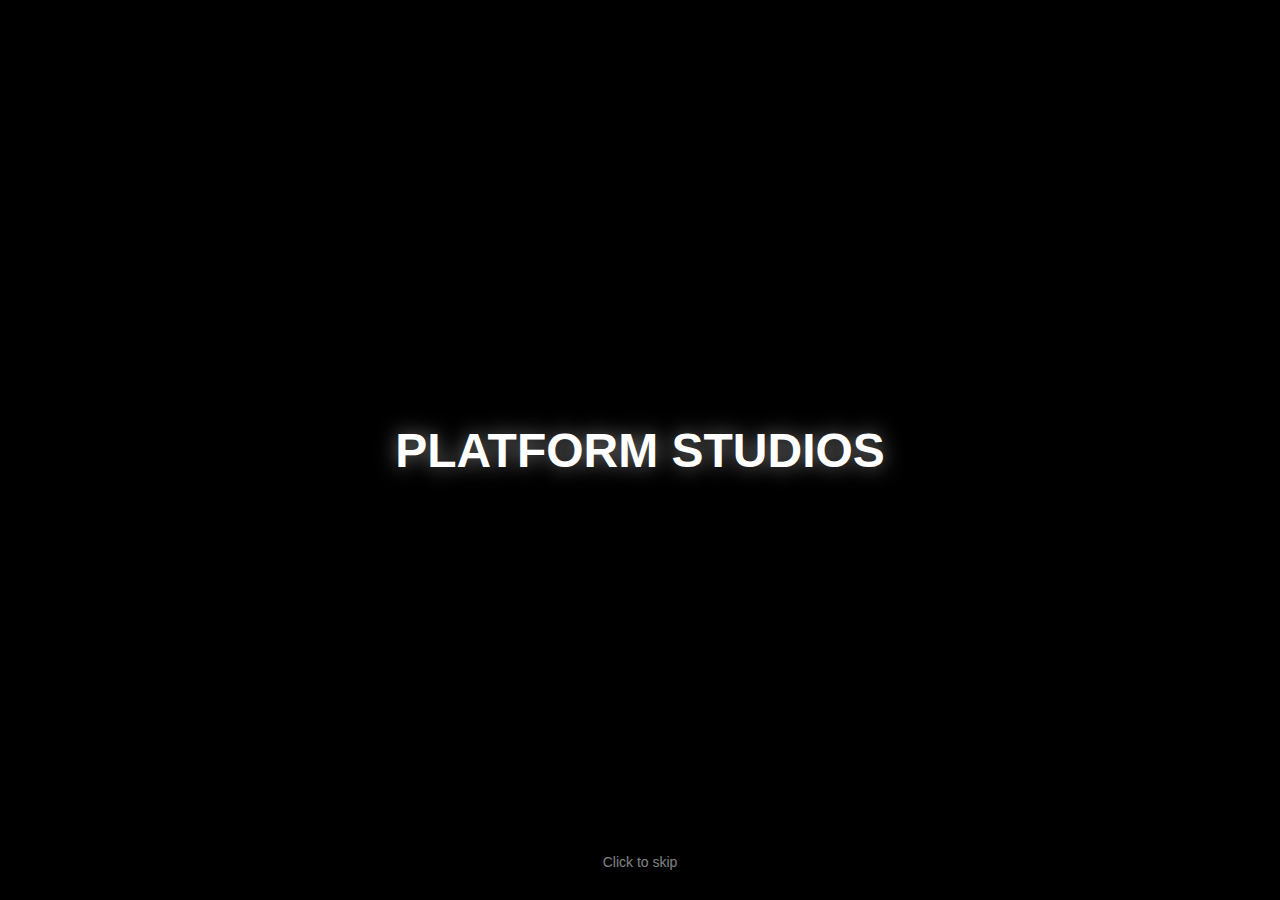
<file: index.html>
<!DOCTYPE html>
<html lang="en">
<head>
    <meta charset="UTF-8">
    <meta name="viewport" content="width=device-width, initial-scale=1.0, user-scalable=no">
    <title>Space Shooter</title>
    <link rel="stylesheet" href="style.css">
</head>
<body>
    <div id="gameContainer">
        <canvas id="gameCanvas"></canvas>
        
        <!-- Logo Screens -->
        <div id="platformLogo" class="screen active">
            <div class="logo" data-i18n="PLATFORM STUDIOS">PLATFORM STUDIOS</div>
            <p style="position: absolute; bottom: 30px; width: 100%; text-align: center; font-size: 14px; opacity: 0.5;" data-i18n="Click to skip">Click to skip</p>
        </div>

        <div id="vendorLogo" class="screen">
            <div class="logo" data-i18n="COSMIC GAMES">COSMIC GAMES</div>
            <p style="position: absolute; bottom: 30px; width: 100%; text-align: center; font-size: 14px; opacity: 0.5;" data-i18n="Click to skip">Click to skip</p>
        </div>

        <div id="gameLogo" class="screen">
            <div class="logo" style="font-size: 64px;" data-i18n="SPACE SHOOTER">SPACE SHOOTER</div>
            <p style="margin-top: 20px; font-size: 20px; opacity: 0.7;" data-i18n="Click to Continue">Click to Continue</p>
        </div>
        
        <!-- Main Menu -->
        <div id="mainMenu" class="screen">
            <div class="logo" style="margin-bottom: 20px;" data-i18n="SPACE SHOOTER">SPACE SHOOTER</div>

            <!-- Profile Display -->
            <div id="profileDisplay" onclick="game.showProfiles()">
                <span id="profileAvatar">🚀</span>
                <span id="profileName">Player 1</span>
                <span>▼</span>
            </div>

            <button class="menu-button" onclick="game.startGame()" data-i18n="NEW GAME">NEW GAME</button>
            <button id="continueBtn" class="menu-button" onclick="game.continueGame()" style="display: none;" data-i18n="CONTINUE">CONTINUE</button>
            <button class="menu-button" onclick="game.showOptions()" data-i18n="OPTIONS">OPTIONS</button>
            <button class="menu-button" onclick="game.showAchievements()" style="background: linear-gradient(135deg, #FFD700, #FFA500);"><span>🏆 </span><span data-i18n="ACHIEVEMENTS">ACHIEVEMENTS</span></button>
            <button class="menu-button" onclick="game.showRecords()" data-i18n="RECORDS">RECORDS</button>
            <button class="menu-button" onclick="game.showCredits()" data-i18n="CREDITS">CREDITS</button>
        </div>
        
        <!-- Options Screen -->
        <div id="optionsScreen" class="screen">
            <h2 style="margin-bottom: 30px;" data-i18n="OPTIONS">OPTIONS</h2>
            <div style="background: rgba(255,255,255,0.1); padding: 20px; border-radius: 15px;">
                <div style="margin: 20px 0;">
                    <label data-i18n="Language:">Language:</label>
                    <select id="languageSelect" style="margin-left: 10px; padding: 5px;" onchange="game.changeLanguage(this.value)">
                        <option value="en" data-i18n="English">English</option>
                        <option value="ru" data-i18n="Russian">Russian</option>
                    </select>
                </div>
                <div style="margin: 20px 0;">
                    <label data-i18n="Control Mode:">Control Mode:</label>
                    <select id="controlMode" style="margin-left: 10px; padding: 5px;">
                        <option value="touch" data-i18n="Mouse / Touch & Drag">Mouse / Touch & Drag</option>
                        <option value="joystick" data-i18n="Virtual Joystick">Virtual Joystick</option>
                        <option value="relative" data-i18n="Relative Touch">Relative Touch</option>
                    </select>
                </div>
                <div style="margin: 20px 0;">
                    <label data-i18n="Auto Fire:">Auto Fire:</label>
                    <input type="checkbox" id="autoFire" checked style="margin-left: 10px; transform: scale(1.5);">
                </div>
                <div style="margin: 20px 0;">
                    <label data-i18n="Sound Effects:">Sound Effects:</label>
                    <input type="range" id="sfxVolume" min="0" max="100" value="70" style="margin-left: 10px;">
                </div>
                <div style="margin: 20px 0;">
                    <label data-i18n="Music:">Music:</label>
                    <input type="range" id="musicVolume" min="0" max="100" value="50" style="margin-left: 10px;">
                </div>
            </div>
            <button class="menu-button" onclick="game.saveOptions()" style="margin-top: 30px;" data-i18n="SAVE">SAVE</button>
            <button class="menu-button" onclick="game.backToMenu()" data-i18n="BACK">BACK</button>
        </div>
        
        <!-- Records Screen -->
        <div id="recordsScreen" class="screen">
            <h2 style="margin-bottom: 30px;" data-i18n="HIGH SCORES">HIGH SCORES</h2>
            <div id="highScoresList" style="background: rgba(255,255,255,0.1); padding: 30px; border-radius: 15px; min-width: 400px;">
                <!-- High scores will be populated here -->
            </div>
            <button class="menu-button" onclick="game.backToMenu()" style="margin-top: 30px;" data-i18n="BACK">BACK</button>
        </div>
        
        <!-- Credits Screen -->
        <div id="creditsScreen" class="screen">
            <h2 style="margin-bottom: 30px;" data-i18n="CREDITS">CREDITS</h2>
            <div style="text-align: center; line-height: 2;">
                <p data-i18n="Game Design & Development">Game Design & Development</p>
                <p style="color: #00ffff;" data-i18n="Space Shooter Team">Space Shooter Team</p>
                <br>
                <p data-i18n="Programming">Programming</p>
                <p style="color: #00ffff;" data-i18n="Lead Developer">Lead Developer</p>
                <br>
                <p data-i18n="Art & Design">Art & Design</p>
                <p style="color: #00ffff;" data-i18n="Visual Artists">Visual Artists</p>
                <br>
                <p data-i18n="Sound & Music">Sound & Music</p>
                <p style="color: #00ffff;" data-i18n="Audio Team">Audio Team</p>
            </div>
            <button class="menu-button" onclick="game.backToMenu()" style="margin-top: 30px;" data-i18n="BACK">BACK</button>
        </div>

        <!-- Profile Selection Screen -->
        <div id="profileScreen" class="screen">
            <h2 style="text-align: center; margin-bottom: 30px; color: #00ffff;" data-i18n="PROFILES">PROFILES</h2>

            <div class="profile-grid" id="profileList">
                <!-- Profile cards will be dynamically added here -->
            </div>

            <div style="display: flex; gap: 20px; justify-content: center; margin-top: 30px;">
                <button class="menu-button" onclick="game.showCreateProfileDialog()" style="background: #4CAF50;">
                    <span>➕ </span><span data-i18n="NEW PROFILE">NEW PROFILE</span>
                </button>
                <button class="menu-button" onclick="game.backToMenu()" data-i18n="BACK">BACK</button>
            </div>
        </div>

        <!-- Create Profile Dialog -->
        <div id="createProfileDialog" style="display: none; position: fixed; top: 50%; left: 50%; transform: translate(-50%, -50%); background: linear-gradient(135deg, #1a1a2e, #16213e); border: 2px solid #00ffff; border-radius: 15px; padding: 30px; z-index: 10000; min-width: 300px;">
            <h3 style="color: #00ffff; margin-bottom: 20px;" data-i18n="CREATE NEW PROFILE">CREATE NEW PROFILE</h3>

            <div style="margin-bottom: 20px;">
                <label style="color: #aaa;" data-i18n="Name:">Name:</label><br>
                <input type="text" id="profileNameInput" style="width: 100%; padding: 8px; margin-top: 5px; background: rgba(255,255,255,0.1); border: 1px solid #00ffff; color: white; border-radius: 5px;" maxlength="20" placeholder="Enter name...">
            </div>

            <div style="margin-bottom: 20px;">
                <label style="color: #aaa;" data-i18n="Avatar:">Avatar:</label><br>
                <div id="avatarGrid" style="display: grid; grid-template-columns: repeat(5, 1fr); gap: 10px; margin-top: 10px;">
                    <!-- Avatar options will be added dynamically -->
                </div>
            </div>

            <div style="display: flex; gap: 10px; justify-content: center;">
                <button class="menu-button" onclick="game.createProfile()" style="padding: 10px 20px;" data-i18n="CREATE">CREATE</button>
                <button class="menu-button" onclick="game.cancelCreateProfile()" style="padding: 10px 20px;" data-i18n="Cancel">CANCEL</button>
            </div>
        </div>

        <!-- Upgrade Screen (Space Hub) -->
        <div id="upgradeScreen" class="screen">
            <h2 style="text-align: center; margin-bottom: 30px; color: #00ffff;" data-i18n="SPACE HUB - UPGRADES">SPACE HUB - UPGRADES</h2>

            <!-- Family Status Panel -->
            <div id="familyPanel" class="upgrade-card" style="margin-bottom: 20px; background: linear-gradient(135deg, rgba(80,50,30,0.9), rgba(40,25,15,0.9)); border: 2px solid #FFD700; max-width: 100%; width: 100%;">
                <div class="upgrade-header" style="background: linear-gradient(90deg, #FFD700, #FFA500); padding: 8px;">
                    <h3 style="color: #000; margin: 0; text-shadow: 0 0 8px #FFD700; font-size: 18px;">🏠 <span data-i18n="KOVAC FAMILY - MARS COLONY STATION-3">KOVAC FAMILY - MARS COLONY STATION-3</span></h3>
                </div>
                <div class="upgrade-body" style="padding: 12px;">
                    <!-- Family Members Section -->
                    <div style="display: flex; gap: 10px; margin-bottom: 12px; flex-wrap: wrap;">
                        <!-- Wife -->
                        <div style="flex: 1; min-width: 120px; background: rgba(0,0,0,0.4); padding: 8px; border-radius: 6px; border: 1px solid rgba(255,215,0,0.3); text-align: center;">
                            <div style="font-size: 28px; margin-bottom: 4px;">👩</div>
                            <h4 style="color: #FFD700; margin: 3px 0; font-size: 13px;" data-i18n="Wife - Maria">Wife - Maria</h4>
                            <p style="color: #aaa; font-size: 11px; margin: 3px 0;" data-i18n="Keeping the family together">Keeping the family together</p>
                        </div>
                        <!-- Sick Daughter -->
                        <div style="flex: 1; min-width: 120px; background: rgba(0,0,0,0.4); padding: 8px; border-radius: 6px; border: 1px solid rgba(255,100,100,0.3); text-align: center;">
                            <div style="font-size: 28px; margin-bottom: 4px;">👧</div>
                            <h4 style="color: #ff9999; margin: 3px 0; font-size: 13px;" data-i18n="Daughter - Sarah (7)">Daughter - Sarah (7)</h4>
                            <p style="color: #ff6666; font-size: 11px; margin: 3px 0;" data-i18n="Needs medical treatment">Needs medical treatment</p>
                        </div>
                        <!-- Other Children -->
                        <div style="flex: 1; min-width: 120px; background: rgba(0,0,0,0.4); padding: 8px; border-radius: 6px; border: 1px solid rgba(255,215,0,0.3); text-align: center;">
                            <div style="font-size: 28px; margin-bottom: 4px;">👶👦👧👦</div>
                            <h4 style="color: #FFD700; margin: 3px 0; font-size: 13px;" data-i18n="4 Other Children">4 Other Children</h4>
                            <p style="color: #aaa; font-size: 11px; margin: 3px 0;" data-i18n="Ages 2-11">Ages 2-11</p>
                        </div>
                    </div>

                    <!-- Status Grid -->
                    <div class="upgrade-stats" style="display: grid; grid-template-columns: repeat(4, 1fr); gap: 8px; margin-bottom: 12px;">
                        <div class="stat-item" style="background: linear-gradient(135deg, rgba(0,100,200,0.3), rgba(0,50,100,0.3)); padding: 6px; border-radius: 5px; border: 1px solid rgba(0,255,255,0.4); text-align: center;">
                            <span style="color: #00ffff; font-size: 11px; text-transform: uppercase;" data-i18n="Morale:">Morale:</span><br>
                            <span id="familyMorale" style="color: #fff; font-weight: bold; font-size: 18px; text-shadow: 0 0 8px currentColor;"></span>
                        </div>
                        <div class="stat-item" style="background: linear-gradient(135deg, rgba(200,150,0,0.3), rgba(100,75,0,0.3)); padding: 6px; border-radius: 5px; border: 1px solid rgba(255,215,0,0.4); text-align: center;">
                            <span style="color: #FFD700; font-size: 11px; text-transform: uppercase;" data-i18n="Food Status:">Food Status:</span><br>
                            <span id="familyHunger" style="color: #fff; font-weight: bold; font-size: 18px; text-shadow: 0 0 8px currentColor;"></span>
                        </div>
                        <div class="stat-item" style="background: linear-gradient(135deg, rgba(200,50,50,0.3), rgba(100,25,25,0.3)); padding: 6px; border-radius: 5px; border: 1px solid rgba(255,100,100,0.4); text-align: center;">
                            <span style="color: #ff6666; font-size: 11px; text-transform: uppercase;" data-i18n="Medical Debt:">Medical Debt:</span><br>
                            <span id="familyDebt" style="color: #ff6666; font-weight: bold; font-size: 18px; text-shadow: 0 0 8px currentColor;"></span>
                        </div>
                        <div class="stat-item" style="background: linear-gradient(135deg, rgba(50,200,50,0.3), rgba(25,100,25,0.3)); padding: 6px; border-radius: 5px; border: 1px solid rgba(100,255,100,0.4); text-align: center;">
                            <span style="color: #66ff66; font-size: 11px; text-transform: uppercase;" data-i18n="Total Sent:">Total Sent:</span><br>
                            <span id="familySent" style="color: #66ff66; font-weight: bold; font-size: 18px; text-shadow: 0 0 8px currentColor;"></span>
                        </div>
                    </div>

                    <!-- Family Message with Photo Frame Style -->
                    <div style="background: linear-gradient(135deg, rgba(255,250,240,0.1), rgba(255,248,220,0.05)); padding: 10px; border-radius: 6px; border: 2px solid rgba(255,215,0,0.3); box-shadow: inset 0 0 10px rgba(255,215,0,0.1); margin-bottom: 12px;">
                        <div style="display: flex; align-items: center; gap: 8px;">
                            <div style="font-size: 20px;">💌</div>
                            <div id="familyMessage" style="flex: 1; color: #FFD700; font-family: 'Courier New', monospace; font-size: 12px; line-height: 1.4; min-height: 25px;"></div>
                        </div>
                    </div>

                    <button class="upgrade-button" onclick="game.sendMoneyHome()" style="background: linear-gradient(135deg, #FFD700, #FFA500); color: #000; width: 100%; padding: 10px; font-weight: bold; font-size: 14px; border: 2px solid #FFD700; box-shadow: 0 0 15px rgba(255,215,0,0.4); text-transform: uppercase; letter-spacing: 1px;">
                        💰 <span data-i18n="SEND MONEY HOME">SEND MONEY HOME</span> 💌
                    </button>
                </div>
            </div>

            <div class="currency-display">
                <span data-i18n="Credits:">Credits:</span> <span id="creditsDisplay">0</span>
            </div>
            <div class="upgrade-grid" id="upgradeGrid">
                <!-- Upgrades will be populated here -->
            </div>
            <div style="display: flex; gap: 20px; justify-content: center; margin-top: 30px;">
                <button class="menu-button" onclick="game.saveProgress()" style="background: #4CAF50;" data-i18n="SAVE PROGRESS">SAVE PROGRESS</button>
                <button class="menu-button" onclick="game.continueToNextLevel()"><span data-i18n="CONTINUE TO LEVEL">CONTINUE TO LEVEL</span> <span id="nextLevelNum">2</span></button>
            </div>
        </div>
        
        <!-- Game Over Screen -->
        <div id="gameOver" class="screen">
            <h2 style="font-size: 48px; margin-bottom: 30px; color: #ff6666;" data-i18n="GAME OVER">GAME OVER</h2>
            <div class="game-over-stats">
                <div class="stat-row">
                    <span data-i18n="Score:">Score:</span>
                    <span id="finalScore">0</span>
                </div>
                <div class="stat-row">
                    <span data-i18n="Level Reached:">Level Reached:</span>
                    <span id="levelReached">1</span>
                </div>
                <div class="stat-row">
                    <span data-i18n="Enemies Destroyed:">Enemies Destroyed:</span>
                    <span id="enemiesDestroyed">0</span>
                </div>
                <div class="stat-row">
                    <span data-i18n="Credits Earned:">Credits Earned:</span>
                    <span id="creditsEarned">0</span>
                </div>
            </div>
            <button class="menu-button" onclick="game.retryLevel()" data-i18n="RETRY">RETRY</button>
            <button class="menu-button" onclick="game.backToMenu()" data-i18n="MAIN MENU">MAIN MENU</button>
        </div>
        
        <!-- Victory Screen -->
        <div id="victoryScreen" class="screen">
            <h2 style="font-size: 48px; margin-bottom: 30px; color: #66ff66;" data-i18n="VICTORY!">VICTORY!</h2>
            <p style="font-size: 24px; margin: 20px;" data-i18n="You have saved the galaxy!">You have saved the galaxy!</p>
            <div class="game-over-stats">
                <div class="stat-row">
                    <span data-i18n="Final Score:">Final Score:</span>
                    <span id="victoryScore">0</span>
                </div>
                <div class="stat-row">
                    <span data-i18n="Total Credits:">Total Credits:</span>
                    <span id="victoryCredits">0</span>
                </div>
                <div class="stat-row">
                    <span data-i18n="Completion Time:">Completion Time:</span>
                    <span id="completionTime">00:00</span>
                </div>
            </div>
            <button class="menu-button" onclick="game.backToMenu()" data-i18n="MAIN MENU">MAIN MENU</button>
        </div>

        <!-- Pause Menu -->
        <div id="pauseMenu" class="screen">
            <h2 style="font-size: 48px; margin-bottom: 30px; color: #ffff00;" data-i18n="PAUSED">PAUSED</h2>
            <div style="display: flex; gap: 20px; margin-bottom: 30px; justify-content: center; flex-wrap: wrap;">
                <!-- Game Stats -->
                <div style="background: rgba(255,255,255,0.1); padding: 20px; border-radius: 15px; min-width: 250px;">
                    <h3 style="color: #00ffff; margin-bottom: 15px; text-align: center;" data-i18n="Game Progress">Game Progress</h3>
                    <div class="stat-row">
                        <span data-i18n="Current Level:">Current Level:</span>
                        <span id="pauseLevel">1</span>
                    </div>
                    <div class="stat-row">
                        <span data-i18n="Score:">Score:</span>
                        <span id="pauseScore">0</span>
                    </div>
                    <div class="stat-row">
                        <span data-i18n="Credits:">Credits:</span>
                        <span id="pauseCredits">0</span>
                    </div>
                    <div class="stat-row">
                        <span data-i18n="Enemies Killed:">Enemies Killed:</span>
                        <span id="pauseEnemiesKilled">0</span>
                    </div>
                </div>

                <!-- Player Stats -->
                <div style="background: rgba(255,255,255,0.1); padding: 20px; border-radius: 15px; min-width: 250px;">
                    <h3 style="color: #00ff00; margin-bottom: 15px; text-align: center;" data-i18n="Player Stats">Player Stats</h3>
                    <div class="stat-row">
                        <span data-i18n="Max Health:">Max Health:</span>
                        <span id="pauseMaxHealth">100</span>
                    </div>
                    <div class="stat-row">
                        <span data-i18n="Max Shield:">Max Shield:</span>
                        <span id="pauseMaxShield">50</span>
                    </div>
                    <div class="stat-row">
                        <span data-i18n="Damage Multi:">Damage Multi:</span>
                        <span id="pauseDamage">1.0x</span>
                    </div>
                    <div class="stat-row">
                        <span data-i18n="Fire Rate:">Fire Rate:</span>
                        <span id="pauseFireRate">2.0/s</span>
                    </div>
                    <div class="stat-row">
                        <span data-i18n="Critical Hit:">Critical Hit:</span>
                        <span id="pauseCritChance">5%</span>
                    </div>
                    <div class="stat-row">
                        <span data-i18n="Ammo Capacity:">Ammo Capacity:</span>
                        <span id="pauseAmmoCapacity">100%</span>
                    </div>
                </div>

                <!-- Upgrade Levels -->
                <div style="background: rgba(255,255,255,0.1); padding: 20px; border-radius: 15px; min-width: 250px;">
                    <h3 style="color: #ff00ff; margin-bottom: 15px; text-align: center;" data-i18n="Upgrades">Upgrades</h3>
                    <div class="stat-row">
                        <span>❤️ <span data-i18n="Health:">Health:</span></span>
                        <span id="pauseHealthLevel">0/10</span>
                    </div>
                    <div class="stat-row">
                        <span>⚔️ <span data-i18n="Damage:">Damage:</span></span>
                        <span id="pauseDamageLevel">0/10</span>
                    </div>
                    <div class="stat-row">
                        <span>🔫 <span data-i18n="Fire Rate:">Fire Rate:</span></span>
                        <span id="pauseFireRateLevel">0/8</span>
                    </div>
                    <div class="stat-row">
                        <span>💥 <span data-i18n="Critical Hit:">Critical Hit:</span></span>
                        <span id="pauseCritLevel">0/10</span>
                    </div>
                    <div class="stat-row">
                        <span>🛡️ <span data-i18n="Shield:">Shield:</span></span>
                        <span id="pauseShieldLevel">0/10</span>
                    </div>
                    <div class="stat-row">
                        <span>📦 <span data-i18n="Ammo Crate:">Ammo Crate:</span></span>
                        <span id="pauseAmmoLevel">0/10</span>
                    </div>
                </div>

                <!-- Family Status -->
                <div style="background: rgba(255,215,0,0.1); padding: 20px; border-radius: 15px; min-width: 250px;">
                    <h3 style="color: #FFD700; margin-bottom: 15px; text-align: center;">👨‍👩‍👧‍👦 <span data-i18n="Family Status">Family Status</span></h3>
                    <div class="stat-row">
                        <span data-i18n="Morale:">Morale:</span>
                        <span id="pauseFamilyMorale" style="font-weight: bold;">🙂 50%</span>
                    </div>
                    <div class="stat-row">
                        <span data-i18n="Food:">Food:</span>
                        <span id="pauseFamilyHunger" style="font-weight: bold;">Well Fed (100%)</span>
                    </div>
                    <div style="margin-top: 15px; padding-top: 15px; border-top: 1px solid rgba(255,215,0,0.3);">
                        <div style="color: #aaa; font-size: 12px; margin-bottom: 8px;" data-i18n="Morale Effects:">Morale Effects:</div>
                        <div id="pauseMoraleEffects" style="font-size: 14px; line-height: 1.5;">
                            <!-- Effects will be populated here -->
                        </div>
                    </div>
                </div>

                <!-- Weapon Arsenal -->
                <div style="background: rgba(255,255,255,0.1); padding: 20px; border-radius: 15px; min-width: 350px;">
                    <h3 style="color: #ff9900; margin-bottom: 15px; text-align: center;">🔫 <span data-i18n="Weapon Arsenal">Weapon Arsenal</span></h3>
                    <div id="pauseWeaponList" style="max-height: 250px; overflow-y: auto;">
                        <!-- Weapons will be populated here -->
                    </div>
                </div>
            </div>
            <button class="menu-button" onclick="game.resumeGame()" data-i18n="RESUME">RESUME</button>
            <button class="menu-button" onclick="game.showAchievements()" style="background: linear-gradient(135deg, #FFD700, #FFA500);"><span>🏆 </span><span data-i18n="ACHIEVEMENTS">ACHIEVEMENTS</span></button>
            <button class="menu-button" onclick="game.saveAndQuit()" data-i18n="SAVE & QUIT">SAVE & QUIT</button>
            <button class="menu-button" onclick="game.quitToMenu()" data-i18n="QUIT TO MENU">QUIT TO MENU</button>
        </div>
        
        <!-- HUD -->
        <div id="hud" style="display: none;">
            <div class="hud-top">
                <div>
                    <div data-i18n="Health">Health</div>
                    <div class="health-bar">
                        <div class="health-fill" id="healthBar" style="width: 100%;"></div>
                    </div>
                    <div data-i18n="Shield">Shield</div>
                    <div class="shield-bar">
                        <div class="shield-fill" id="shieldBar" style="width: 100%;"></div>
                    </div>
                </div>
                <div style="text-align: right;">
                    <div><span data-i18n="Score:">Score:</span> <span id="score">0</span></div>
                    <div><span data-i18n="Credits:">Credits:</span> <span id="credits">0</span></div>
                    <div><span data-i18n="Level:">Level:</span> <span id="level">1</span></div>
                    <div><span data-i18n="Weapon:">Weapon:</span> <span id="weaponName" style="color: #00ffff;"></span></div>
                    <div><span data-i18n="Ammo:">Ammo:</span> <span id="ammo">∞</span></div>
                    <div style="color: #00ff00;"><span data-i18n="FPS:">FPS:</span> <span id="fps">60</span></div>
                    <div style="margin-top: 10px; padding-top: 10px; border-top: 1px solid rgba(255,255,255,0.3);">
                        <div><span data-i18n="Family:">Family:</span> <span id="hudFamilyMorale" style="font-weight: bold;">🙂</span></div>
                        <div style="font-size: 12px; color: #aaa;"><span data-i18n="Debt:">Debt:</span> <span id="hudFamilyDebt">5000</span></div>
                    </div>
                </div>
            </div>
        </div>
        
        <!-- Pause Button -->
        <button id="pauseBtn" style="display: none;" onclick="game.togglePause()">⏸</button>
    </div>
    
    <!-- Load game scripts in dependency order -->
    <!-- Core utilities and services first -->
    <script src="js/systems/LanguageSystem.js"></script>
    <script src="js/systems/FormulaService.js"></script>

    <!-- Data -->
    <script src="js/data/StoryEvents.js"></script>

    <!-- Entities -->
    <script src="js/entities/Projectile.js"></script>
    <script src="js/entities/SpecialProjectiles.js"></script>
    <script src="js/entities/Enemy.js"></script>
    <script src="js/entities/Hunter.js"></script>
    <script src="js/entities/Boss.js"></script>
    <script src="js/entities/Asteroid.js"></script>
    <script src="js/entities/PowerUp.js"></script>
    <script src="js/entities/Player.js"></script>

    <!-- Systems -->
    <script src="js/systems/ParticleSystem.js"></script>
    <script src="js/systems/DamageNumberSystem.js"></script>
    <script src="js/systems/Starfield.js"></script>
    <script src="js/systems/InputController.js"></script>
    <script src="js/systems/UpgradeSystem.js"></script>
    <script src="js/systems/CollisionSystem.js"></script>
    <script src="js/systems/LevelConfig.js"></script>
    <script src="js/systems/WeaponSystem.js"></script>
    <script src="js/systems/FamilyWelfare.js"></script>
    <script src="js/systems/AchievementSystem.js"></script>
    <script src="js/systems/ProfileManager.js"></script>

    <!-- UI -->
    <script src="js/ui/ScreenManager.js"></script>
    <script src="js/ui/DialogSystem.js"></script>
    <script src="js/ui/AchievementUI.js"></script>

    <!-- Main Game -->
    <script src="js/Game.js"></script>
</body>
</html>
</file>
<file: style.css>
* {
    margin: 0;
    padding: 0;
    box-sizing: border-box;
}

body {
    overflow: hidden;
    background: #000;
    font-family: 'Arial', sans-serif;
    touch-action: none;
    user-select: none;
}

/* Initial Start Screen */
.initial-screen {
    position: fixed;
    top: 0;
    left: 0;
    width: 100%;
    height: 100%;
    display: flex;
    justify-content: center;
    align-items: center;
    background: #000;
    z-index: 10000;
    transition: opacity 0.8s ease;
}

.initial-screen.hidden {
    opacity: 0;
    pointer-events: none;
}

.start-canvas {
    position: absolute;
    top: 0;
    left: 0;
    width: 100%;
    height: 100%;
    background: linear-gradient(180deg, #000428 0%, #004e92 100%);
}

.initial-content {
    text-align: center;
    z-index: 2;
    animation: fadeInUp 1s ease;
    position: relative;
}

.initial-logo {
    font-size: 72px;
    font-weight: bold;
    color: #00ffff;
    text-shadow: 0 0 30px rgba(0, 255, 255, 0.5);
    margin-bottom: 10px;
    animation: glow 2s ease-in-out infinite alternate;
}

.initial-subtitle {
    font-size: 24px;
    color: #ffcc00;
    margin-bottom: 20px;
    opacity: 0.9;
}

.initial-description {
    font-size: 18px;
    color: #ffffff;
    margin-bottom: 40px;
    opacity: 0.8;
    max-width: 400px;
}

.start-button {
    padding: 20px 50px;
    font-size: 24px;
    font-weight: bold;
    color: white;
    background: linear-gradient(135deg, #ff6600, #ff9900);
    border: none;
    border-radius: 50px;
    cursor: pointer;
    transition: all 0.3s ease;
    box-shadow: 0 4px 20px rgba(255, 102, 0, 0.3);
    animation: pulse 2s ease-in-out infinite;
}

.start-button:hover {
    transform: scale(1.1);
    box-shadow: 0 6px 30px rgba(255, 102, 0, 0.5);
}

.start-icon {
    margin-right: 10px;
    font-size: 28px;
}

.initial-hint {
    margin-top: 30px;
    font-size: 14px;
    color: #888;
    animation: blink 2s ease-in-out infinite;
}

/* Removed old background effects - using canvas starfield instead */

@keyframes fadeInUp {
    from {
        opacity: 0;
        transform: translateY(30px);
    }
    to {
        opacity: 1;
        transform: translateY(0);
    }
}

@keyframes glow {
    from {
        text-shadow: 0 0 30px rgba(0, 255, 255, 0.5);
    }
    to {
        text-shadow: 0 0 50px rgba(0, 255, 255, 0.8), 0 0 70px rgba(0, 255, 255, 0.6);
    }
}

@keyframes blink {
    0%, 100% { opacity: 0.5; }
    50% { opacity: 1; }
}

#gameContainer {
    position: relative;
    width: 100vw;
    height: 100vh;
    display: flex;
    justify-content: center;
    align-items: center;
}

#gameCanvas {
    background: linear-gradient(180deg, #000428 0%, #004e92 100%);
    display: block;
    image-rendering: crisp-edges;
}

.screen {
    position: absolute;
    width: 100%;
    height: 100%;
    display: none;
    justify-content: center;
    align-items: center;
    flex-direction: column;
    background: #000;
    color: white;
    z-index: 10;
}

.screen-canvas {
    position: absolute;
    top: 0;
    left: 0;
    width: 100%;
    height: 100%;
    background: linear-gradient(180deg, #000428 0%, #004e92 100%);
    z-index: -1;
}

.screen.active {
    display: flex;
}

.logo {
    font-size: 48px;
    font-weight: bold;
    text-shadow: 0 0 20px rgba(255, 255, 255, 0.5);
    animation: glow 2s ease-in-out infinite;
}

@keyframes glow {
    0%, 100% { text-shadow: 0 0 20px rgba(255, 255, 255, 0.5); }
    50% { text-shadow: 0 0 40px rgba(255, 255, 255, 0.8); }
}

.menu-button {
    margin: 10px;
    padding: 15px 40px;
    font-size: 20px;
    background: linear-gradient(45deg, #667eea 0%, #764ba2 100%);
    border: none;
    border-radius: 30px;
    color: white;
    cursor: pointer;
    transition: transform 0.2s, box-shadow 0.2s;
    text-transform: uppercase;
    letter-spacing: 2px;
}

.menu-button:hover {
    transform: scale(1.05);
    box-shadow: 0 10px 30px rgba(102, 126, 234, 0.5);
}

.menu-button:active {
    transform: scale(0.95);
}

#hud {
    position: absolute;
    top: 0;
    left: 0;
    width: 100%;
    padding: 20px;
    color: white;
    font-size: 18px;
    pointer-events: none;
    z-index: 5;
}

.hud-top {
    display: flex;
    justify-content: space-between;
    margin-bottom: 10px;
    margin-right: 70px; /* Make room for pause button */
}

.health-bar, .shield-bar {
    width: 200px;
    height: 20px;
    background: rgba(0, 0, 0, 0.5);
    border: 2px solid white;
    border-radius: 10px;
    overflow: hidden;
    margin: 5px 0;
}

.health-fill {
    height: 100%;
    background: linear-gradient(90deg, #ff0000, #ff6600);
    transition: width 0.3s;
}

.shield-fill {
    height: 100%;
    background: linear-gradient(90deg, #0099ff, #00ffff);
    transition: width 0.3s;
}

#pauseBtn {
    position: absolute;
    top: 20px;
    right: 20px;
    width: 50px;
    height: 50px;
    background: rgba(255, 255, 255, 0.2);
    border: 2px solid white;
    border-radius: 10px;
    color: white;
    font-size: 24px;
    cursor: pointer;
    z-index: 6;
    pointer-events: all;
}

#upgradeScreen {
    background: linear-gradient(180deg, #1a1a2e 0%, #16213e 100%);
    padding: 40px;
    overflow-y: auto;
}

.upgrade-grid {
    display: grid;
    grid-template-columns: repeat(auto-fit, minmax(250px, 1fr));
    gap: 20px;
    max-width: 1200px;
    margin: 0 auto;
}

.upgrade-card {
    background: rgba(255, 255, 255, 0.1);
    border: 2px solid rgba(255, 255, 255, 0.3);
    border-radius: 15px;
    padding: 20px;
    transition: transform 0.2s, box-shadow 0.2s;
}

.upgrade-card:hover {
    transform: translateY(-5px);
    box-shadow: 0 10px 30px rgba(100, 100, 255, 0.3);
}

/* Disable hover effects for family panel */
#familyPanel.upgrade-card:hover {
    transform: none;
    box-shadow: none;
    animation: none;
}

.upgrade-title {
    font-size: 18px;
    font-weight: bold;
    margin-bottom: 10px;
    color: #00ffff;
}

.upgrade-info {
    display: flex;
    justify-content: space-between;
    margin: 10px 0;
}

.upgrade-button {
    width: 100%;
    padding: 10px;
    background: linear-gradient(45deg, #00ff00 0%, #00aa00 100%);
    border: none;
    border-radius: 10px;
    color: white;
    font-weight: bold;
    cursor: pointer;
    transition: background 0.3s;
}

.upgrade-button:disabled {
    background: linear-gradient(45deg, #666 0%, #444 100%);
    cursor: not-allowed;
}

.currency-display {
    position: fixed;
    top: 20px;
    right: 20px;
    background: rgba(0, 0, 0, 0.7);
    padding: 15px;
    border-radius: 10px;
    font-size: 20px;
    color: #ffd700;
}

#gameOver {
    background: radial-gradient(circle, #1a1a2e 0%, #000 100%);
}

.game-over-stats {
    background: rgba(255, 255, 255, 0.1);
    border-radius: 20px;
    padding: 30px;
    margin: 20px;
    min-width: 300px;
}

.stat-row {
    display: flex;
    justify-content: space-between;
    margin: 10px 0;
    font-size: 20px;
}

@media (max-width: 768px) {
    .logo {
        font-size: 32px;
    }
    
    .menu-button {
        padding: 12px 30px;
        font-size: 16px;
    }
    
    .upgrade-grid {
        grid-template-columns: 1fr;
    }
}

/* Star background animation */
@keyframes twinkle {
    0%, 100% { opacity: 0; }
    50% { opacity: 1; }
}

.star {
    position: absolute;
    background: white;
    animation: twinkle 3s infinite;
}

/* Additional animations and effects */
@keyframes pulse {
    0%, 100% { transform: scale(1); }
    50% { transform: scale(1.05); }
}

@keyframes fadeInOut {
    0% {
        opacity: 0;
        transform: translateX(-50%) scale(0.8);
    }
    20% {
        opacity: 1;
        transform: translateX(-50%) scale(1.1);
    }
    80% {
        opacity: 1;
        transform: translateX(-50%) scale(1);
    }
    100% {
        opacity: 0;
        transform: translateX(-50%) scale(0.9);
    }
}

/* Cheat notification animation */
@keyframes cheatPulse {
    0% {
        transform: translate(-50%, -50%) scale(0.8);
        opacity: 0;
    }
    50% {
        transform: translate(-50%, -50%) scale(1.1);
        opacity: 1;
    }
    100% {
        transform: translate(-50%, -50%) scale(1);
        opacity: 1;
    }
}

.upgrade-card:hover {
    animation: pulse 0.5s infinite;
}

@keyframes slideIn {
    from {
        transform: translateY(-100%);
        opacity: 0;
    }
    to {
        transform: translateY(0);
        opacity: 1;
    }
}

.screen.active {
    animation: slideIn 0.3s ease-out;
}

/* Profile UI Styles - Matching Upgrade Card Style */
.profile-grid {
    display: grid;
    grid-template-columns: repeat(auto-fill, minmax(280px, 1fr));
    gap: 20px;
    max-width: 900px;
    margin: 0 auto;
    padding: 20px;
    max-height: 450px;
    overflow-y: auto;
}

.profile-card {
    background: rgba(255, 255, 255, 0.1);
    border: 2px solid rgba(255, 255, 255, 0.3);
    border-radius: 15px;
    padding: 20px;
    transition: transform 0.2s, box-shadow 0.2s;
    cursor: pointer;
    position: relative;
}

.profile-card:hover {
    transform: translateY(-5px);
    box-shadow: 0 10px 30px rgba(100, 100, 255, 0.3);
}

.profile-card.active {
    border-color: #ffff00;
    box-shadow: 0 0 20px rgba(255, 255, 0, 0.3);
}

.profile-card-header {
    display: flex;
    align-items: center;
    gap: 15px;
    margin-bottom: 15px;
    padding-bottom: 15px;
    border-bottom: 1px solid rgba(255, 255, 255, 0.2);
}

.profile-card-avatar {
    font-size: 48px;
    width: 60px;
    height: 60px;
    display: flex;
    align-items: center;
    justify-content: center;
    background: rgba(0, 255, 255, 0.1);
    border-radius: 10px;
    border: 2px solid rgba(0, 255, 255, 0.3);
}

.profile-card-name {
    font-size: 22px;
    font-weight: bold;
    color: #00ffff;
    flex: 1;
}

.profile-current-badge {
    position: absolute;
    top: 10px;
    right: 10px;
    background: linear-gradient(135deg, #FFD700, #FFA500);
    color: #000;
    padding: 4px 10px;
    border-radius: 5px;
    font-size: 11px;
    font-weight: bold;
    text-transform: uppercase;
}

.profile-card-stats {
    margin-bottom: 15px;
}

.profile-stat-item {
    display: flex;
    justify-content: space-between;
    margin: 8px 0;
    padding: 5px 0;
    color: #ccc;
    font-size: 14px;
}

.profile-stat-label {
    color: #888;
}

.profile-stat-value {
    color: #fff;
    font-weight: bold;
}

.profile-card-actions {
    display: flex;
    gap: 10px;
    margin-top: 15px;
    padding-top: 15px;
    border-top: 1px solid rgba(255, 255, 255, 0.2);
}

.profile-button {
    flex: 1;
    background: linear-gradient(135deg, #00aaff, #0066cc);
    color: white;
    border: none;
    padding: 8px 15px;
    border-radius: 8px;
    cursor: pointer;
    font-size: 14px;
    font-weight: bold;
    transition: all 0.2s;
    text-transform: uppercase;
}

.profile-button:hover {
    transform: scale(1.05);
    box-shadow: 0 5px 15px rgba(0, 170, 255, 0.4);
}

.profile-button:disabled {
    background: #444;
    color: #888;
    cursor: not-allowed;
    transform: none;
}

.profile-button.delete {
    background: linear-gradient(135deg, #ff6666, #cc0000);
}

.profile-button.delete:hover {
    box-shadow: 0 5px 15px rgba(255, 0, 0, 0.4);
}

/* Profile Display on Main Menu */
#profileDisplay {
    background: linear-gradient(135deg, rgba(0, 255, 255, 0.1), rgba(0, 150, 255, 0.1));
    border: 2px solid rgba(0, 255, 255, 0.5);
    border-radius: 12px;
    padding: 12px 24px;
    margin-bottom: 25px;
    cursor: pointer;
    display: inline-flex;
    align-items: center;
    gap: 15px;
    transition: all 0.3s;
}

#profileDisplay:hover {
    transform: translateY(-2px);
    box-shadow: 0 5px 20px rgba(0, 255, 255, 0.3);
    background: linear-gradient(135deg, rgba(0, 255, 255, 0.15), rgba(0, 150, 255, 0.15));
}

#profileAvatar {
    font-size: 28px;
    display: flex;
    align-items: center;
    justify-content: center;
    width: 40px;
    height: 40px;
    background: rgba(0, 0, 0, 0.3);
    border-radius: 8px;
}

#profileName {
    font-size: 18px;
    font-weight: bold;
    color: #00ffff;
}

#profileDisplay span:last-child {
    margin-left: 5px;
    opacity: 0.7;
    transition: transform 0.3s;
}

#profileDisplay:hover span:last-child {
    transform: translateY(2px);
}

/* Profile grid scrollbar styling */
.profile-grid::-webkit-scrollbar {
    width: 10px;
}

.profile-grid::-webkit-scrollbar-track {
    background: rgba(255, 255, 255, 0.05);
    border-radius: 5px;
}

.profile-grid::-webkit-scrollbar-thumb {
    background: rgba(0, 255, 255, 0.3);
    border-radius: 5px;
}

.profile-grid::-webkit-scrollbar-thumb:hover {
    background: rgba(0, 255, 255, 0.5);
}

/* Saves Grid Styling */
.saves-grid {
    display: grid;
    grid-template-columns: repeat(auto-fill, minmax(300px, 1fr));
    gap: 20px;
    max-width: 1000px;
    margin: 0 auto;
    padding: 20px;
    max-height: 450px;
    overflow-y: auto;
}

.save-card {
    background: linear-gradient(135deg, rgba(68, 68, 255, 0.2), rgba(102, 102, 255, 0.1));
    border: 2px solid #6666ff;
    border-radius: 15px;
    padding: 20px;
    cursor: pointer;
    transition: all 0.3s ease;
    position: relative;
}

.save-card:hover {
    background: linear-gradient(135deg, rgba(68, 68, 255, 0.3), rgba(102, 102, 255, 0.2));
    transform: translateY(-5px);
    box-shadow: 0 10px 30px rgba(68, 68, 255, 0.4);
}

.save-card.autosave {
    border-color: #ffaa00;
    background: linear-gradient(135deg, rgba(255, 170, 0, 0.2), rgba(255, 204, 0, 0.1));
}

.save-card.autosave:hover {
    background: linear-gradient(135deg, rgba(255, 170, 0, 0.3), rgba(255, 204, 0, 0.2));
    box-shadow: 0 10px 30px rgba(255, 170, 0, 0.4);
}

.save-info {
    color: #ffffff;
    margin-bottom: 10px;
}

.save-name {
    font-size: 18px;
    font-weight: bold;
    color: #66ccff;
    margin-bottom: 5px;
}

.save-date {
    font-size: 12px;
    color: #aaaaaa;
}

.save-stats {
    display: grid;
    grid-template-columns: 1fr 1fr;
    gap: 10px;
    margin-top: 10px;
}

.save-stat {
    font-size: 14px;
    color: #cccccc;
}

.save-actions {
    display: flex;
    gap: 10px;
    margin-top: 15px;
}

.save-action-btn {
    flex: 1;
    padding: 8px;
    background: rgba(255, 255, 255, 0.1);
    border: 1px solid rgba(255, 255, 255, 0.3);
    color: white;
    cursor: pointer;
    border-radius: 5px;
    transition: all 0.3s ease;
}

.save-action-btn:hover {
    background: rgba(255, 255, 255, 0.2);
}

.save-action-btn.load {
    background: linear-gradient(135deg, #44ff44, #66ff66);
    color: #000;
}

.save-action-btn.delete {
    background: linear-gradient(135deg, #ff4444, #ff6666);
    color: #fff;
}

.saves-grid::-webkit-scrollbar {
    width: 10px;
}

.saves-grid::-webkit-scrollbar-track {
    background: rgba(255, 255, 255, 0.05);
    border-radius: 5px;
}

.saves-grid::-webkit-scrollbar-thumb {
    background: rgba(102, 102, 255, 0.3);
    border-radius: 5px;
}

.saves-grid::-webkit-scrollbar-thumb:hover {
    background: rgba(102, 102, 255, 0.5);
}

.avatar-option {
    width: 60px;
    height: 60px;
    display: flex;
    align-items: center;
    justify-content: center;
    font-size: 28px;
    background: rgba(255, 255, 255, 0.1);
    border: 2px solid rgba(255, 255, 255, 0.3);
    border-radius: 10px;
    cursor: pointer;
    transition: all 0.2s;
}

.avatar-option:hover {
    transform: translateY(-3px);
    box-shadow: 0 5px 15px rgba(100, 100, 255, 0.3);
}

.avatar-option.selected {
    background: rgba(0, 255, 255, 0.2);
    border-color: #00ffff;
    box-shadow: 0 0 15px rgba(0, 255, 255, 0.5);
    transform: scale(1.1);
}

/* Create Profile Dialog */
#createProfileDialog {
    background: linear-gradient(135deg, #1a1a2e, #0f1923) !important;
    box-shadow: 0 20px 60px rgba(0, 0, 0, 0.8);
}

#createProfileDialog h3 {
    text-align: center;
    text-transform: uppercase;
    letter-spacing: 2px;
}

#profileNameInput {
    font-size: 16px;
    padding: 10px !important;
    background: rgba(255, 255, 255, 0.1) !important;
    border: 2px solid rgba(0, 255, 255, 0.5) !important;
}

#profileNameInput:focus {
    outline: none;
    border-color: #00ffff !important;
    box-shadow: 0 0 10px rgba(0, 255, 255, 0.3);
}

#avatarGrid {
    background: rgba(0, 0, 0, 0.3);
    padding: 15px;
    border-radius: 10px;
    margin-top: 15px !important;
}

/* Mobile optimizations */
@media (max-width: 768px) {
    #hud {
        font-size: 14px;
        padding: 10px;
    }

    .hud-top {
        margin-right: 50px; /* Less margin on mobile */
    }

    .health-bar, .shield-bar {
        width: 150px;
        height: 15px;
    }

    #pauseBtn {
        width: 40px;
        height: 40px;
        font-size: 20px;
        top: 10px;
        right: 10px;
    }
}

/* Prevent scrolling and bounce on iOS */
html, body {
    position: fixed;
    overflow: hidden;
    width: 100%;
    height: 100%;
}

/* Weapon HUD Styles - DOOM-like */
.weapon-hud-left {
    position: fixed;
    left: 10px;
    top: 50%;
    transform: translateY(-50%);
    display: flex;
    flex-direction: column;
    gap: 5px;
    z-index: 100;
}

.weapon-hud-bottom {
    position: fixed;
    bottom: 10px;
    left: 50%;
    transform: translateX(-50%);
    display: flex;
    flex-direction: row;
    gap: 5px;
    z-index: 100;
}

.weapon-hud-right {
    position: fixed;
    right: 10px;
    top: 50%;
    transform: translateY(-50%);
    display: flex;
    flex-direction: column;
    gap: 5px;
    z-index: 100;
}

.weapon-slot {
    width: 60px;
    height: 60px;
    background: linear-gradient(135deg, #1a1a1a 0%, #2d2d2d 100%);
    border: 2px solid #444;
    border-radius: 5px;
    display: flex;
    flex-direction: column;
    align-items: center;
    justify-content: center;
    position: relative;
    transition: all 0.2s;
    box-shadow: inset 0 2px 4px rgba(0,0,0,0.5);
}

.weapon-slot.unlocked {
    border-color: #666;
    background: linear-gradient(135deg, #2a2a2a 0%, #3d3d3d 100%);
}

.weapon-slot.current {
    border-color: #FFD700;
    background: linear-gradient(135deg, #3a3a1a 0%, #4d4d2d 100%);
    box-shadow: 0 0 10px rgba(255, 215, 0, 0.5), inset 0 2px 4px rgba(0,0,0,0.5);
    animation: weaponPulse 1s infinite;
}

.weapon-slot.no-ammo {
    opacity: 0.5;
    border-color: #800000;
}

.weapon-slot-key {
    position: absolute;
    top: 2px;
    left: 4px;
    font-size: 10px;
    font-weight: bold;
    color: #888;
    text-shadow: 1px 1px 2px rgba(0,0,0,0.8);
    font-family: 'Courier New', monospace;
}

.weapon-slot.current .weapon-slot-key {
    color: #FFD700;
}

.weapon-slot-icon {
    font-size: 24px;
    margin-bottom: 2px;
    filter: drop-shadow(0 2px 2px rgba(0,0,0,0.5));
}

.weapon-slot-ammo {
    position: absolute;
    bottom: 2px;
    right: 4px;
    font-size: 11px;
    font-weight: bold;
    color: #0f0;
    text-shadow: 1px 1px 2px rgba(0,0,0,0.8);
    font-family: 'Courier New', monospace;
}

.weapon-slot-ammo.low {
    color: #fa0;
}

.weapon-slot-ammo.empty {
    color: #f00;
}

.weapon-slot-ammo.infinite {
    color: #0ff;
    font-size: 16px;
}

.weapon-slot-name {
    position: absolute;
    bottom: -18px;
    left: 50%;
    transform: translateX(-50%);
    font-size: 9px;
    color: #aaa;
    white-space: nowrap;
    text-shadow: 1px 1px 2px rgba(0,0,0,0.8);
    display: none;
}

.weapon-slot:hover .weapon-slot-name {
    display: block;
}

.weapon-slot.locked {
    background: linear-gradient(135deg, #0a0a0a 0%, #1a1a1a 100%);
    border-color: #222;
    cursor: not-allowed;
}

.weapon-slot.locked .weapon-slot-icon {
    opacity: 0.3;
    filter: grayscale(100%);
}

@keyframes weaponPulse {
    0% { transform: scale(1); }
    50% { transform: scale(1.05); }
    100% { transform: scale(1); }
}

/* Responsive weapon HUD */
@media (max-width: 768px) {
    .weapon-slot {
        width: 50px;
        height: 50px;
    }

    .weapon-slot-icon {
        font-size: 20px;
    }

    .weapon-hud-left {
        left: 5px;
    }

    .weapon-hud-bottom {
        bottom: 5px;
    }

    .weapon-hud-right {
        right: 5px;
    }
}
</file>
